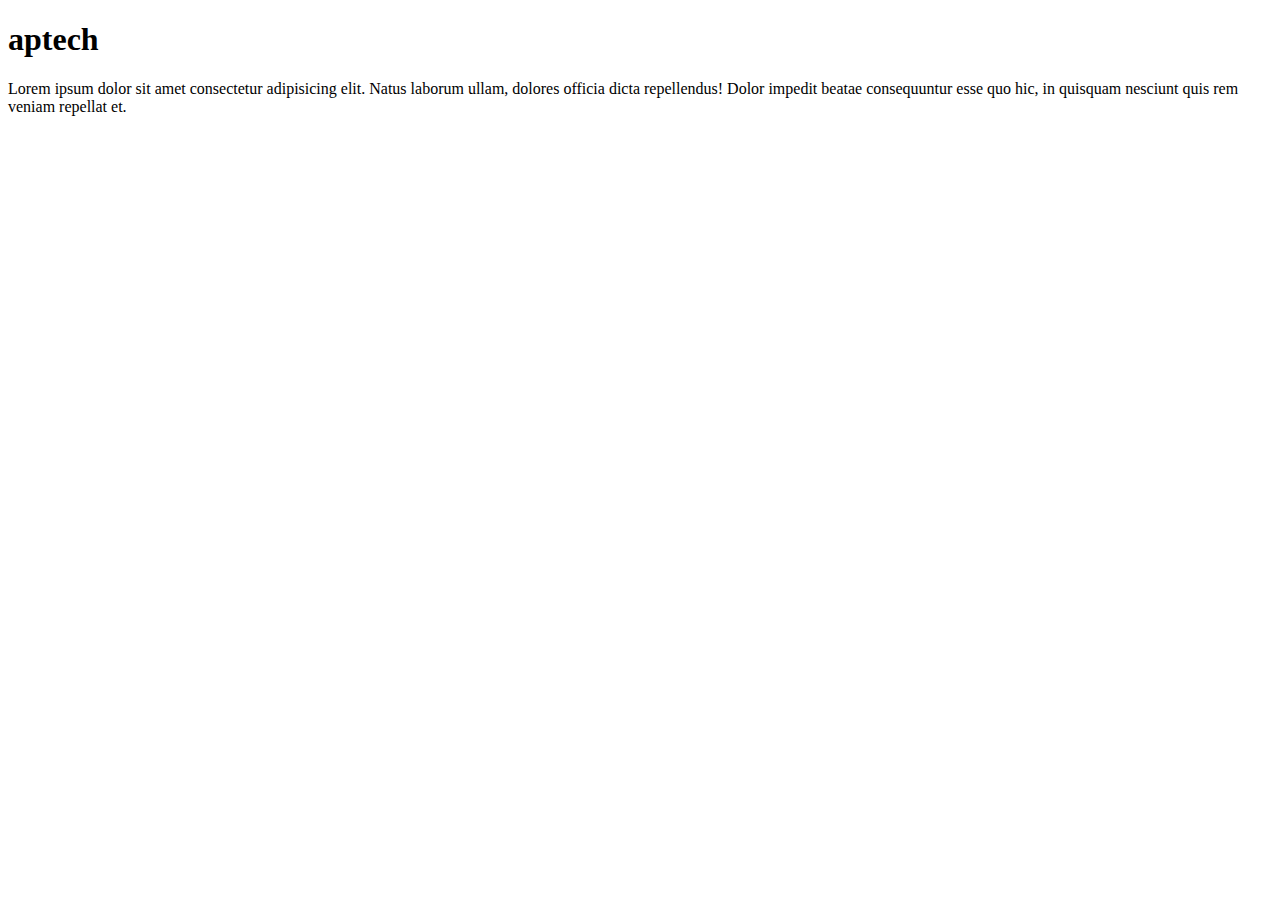
<file: about.html>
<!DOCTYPE html>
<html lang="en">
<head>
    <meta charset="UTF-8">
    <meta http-equiv="X-UA-Compatible" content="IE=edge">
    <meta name="viewport" content="width=device-width, initial-scale=1.0">
    <title>Document</title>
</head>
<body>
    <h1>aptech</h1>
    <p>Lorem ipsum dolor sit amet consectetur adipisicing elit. Natus laborum ullam, dolores officia dicta repellendus! Dolor impedit beatae consequuntur esse quo hic, in quisquam nesciunt quis rem veniam repellat et.
    </p>
</body>
</html>
</file>
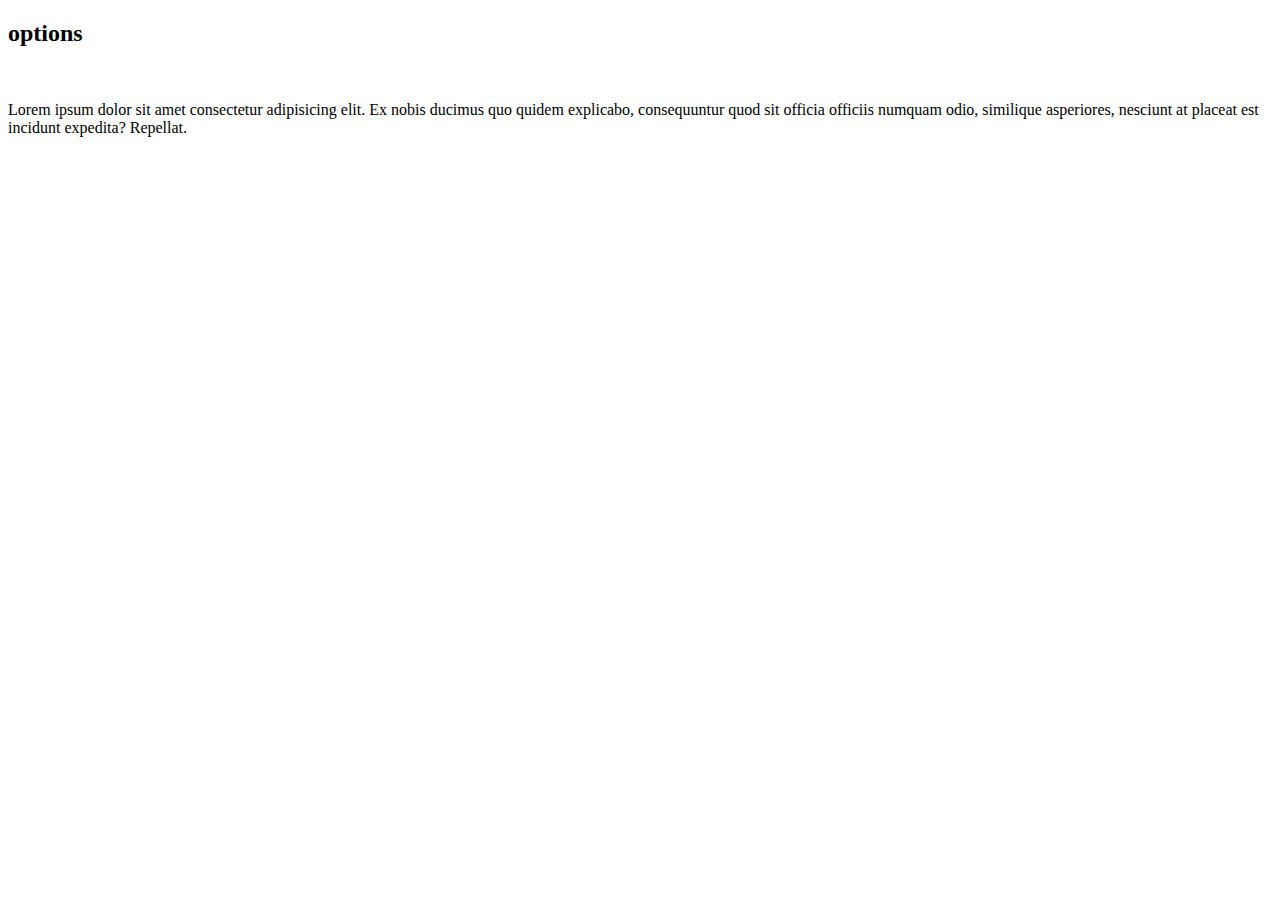
<file: options.html>
<!DOCTYPE html>
<html lang="en">
<head>
    <meta charset="UTF-8">
    <meta http-equiv="X-UA-Compatible" content="IE=edge">
    <meta name="viewport" content="width=device-width, initial-scale=1.0">
    <title>Document</title>
</head>
<body>
    <h2>options</h2>
    <br>
    <p>Lorem ipsum dolor sit amet consectetur adipisicing elit. Ex nobis ducimus quo quidem explicabo, consequuntur quod sit officia officiis numquam odio, similique asperiores, nesciunt at placeat est incidunt expedita? Repellat.</p>
</body>
</html>
</file>
